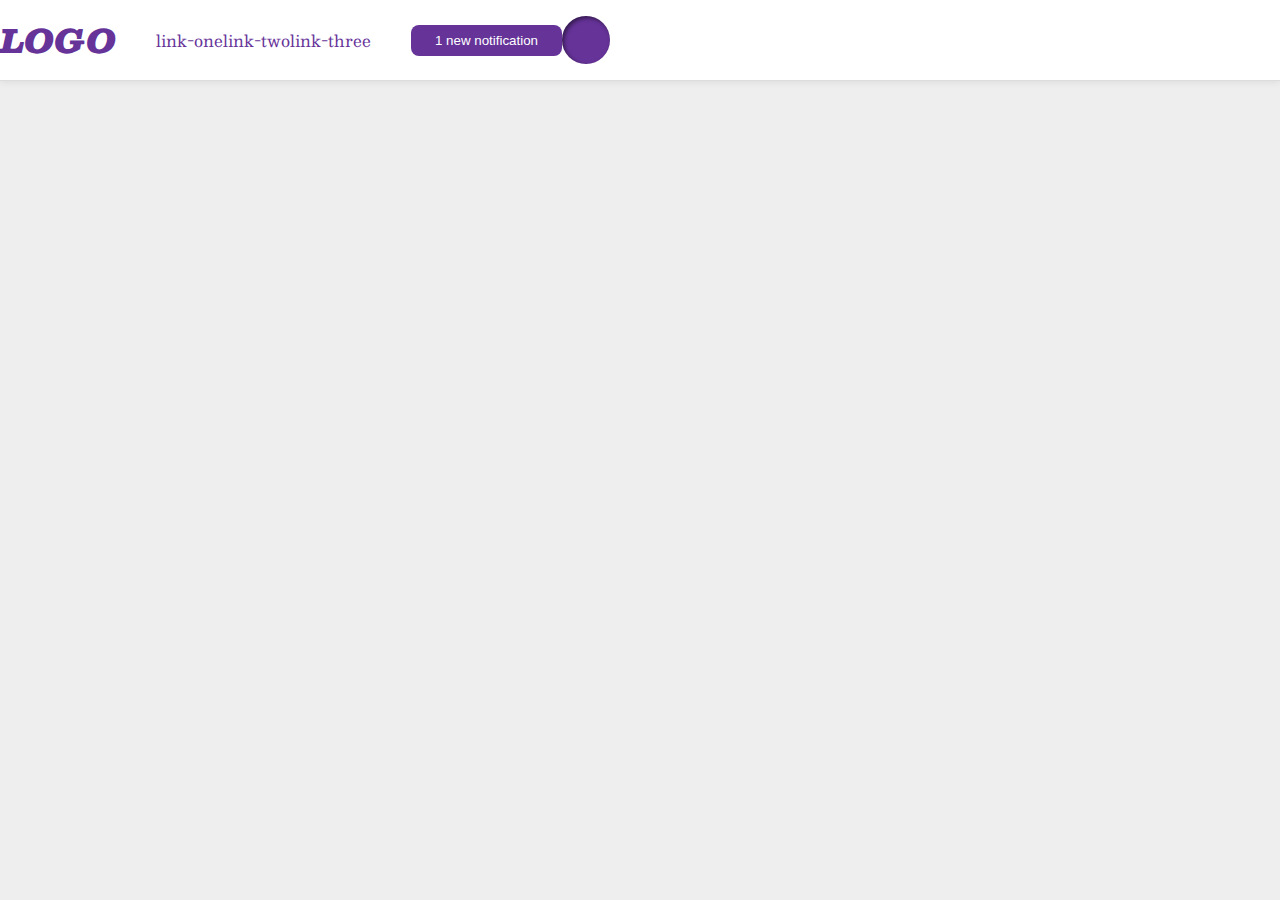
<file: flex/03-flex-header-2/index.html>
<!DOCTYPE html>
<html lang="en">
  <head>
    <meta charset="UTF-8">
    <meta http-equiv="X-UA-Compatible" content="IE=edge">
    <meta name="viewport" content="width=device-width, initial-scale=1.0">
    <title>Flex Header 2</title>
    <link rel="stylesheet" href="style.css">
  </head>
  <body>
    <div class="header">
      <div class="logo">
        LOGO
      </div>
      <ul class="links">
        <li><a href="google.com">link-one</a></li>
        <li><a href="google.com">link-two</a></li>
        <li><a href="google.com">link-three</a></li>
      </ul>
      <ul class="right">
        <button class="notifications">
          1 new notification
        </button>
        <div class="profile-image"></div>
      </ul>
    </div>
  </body>
</html>
</file>
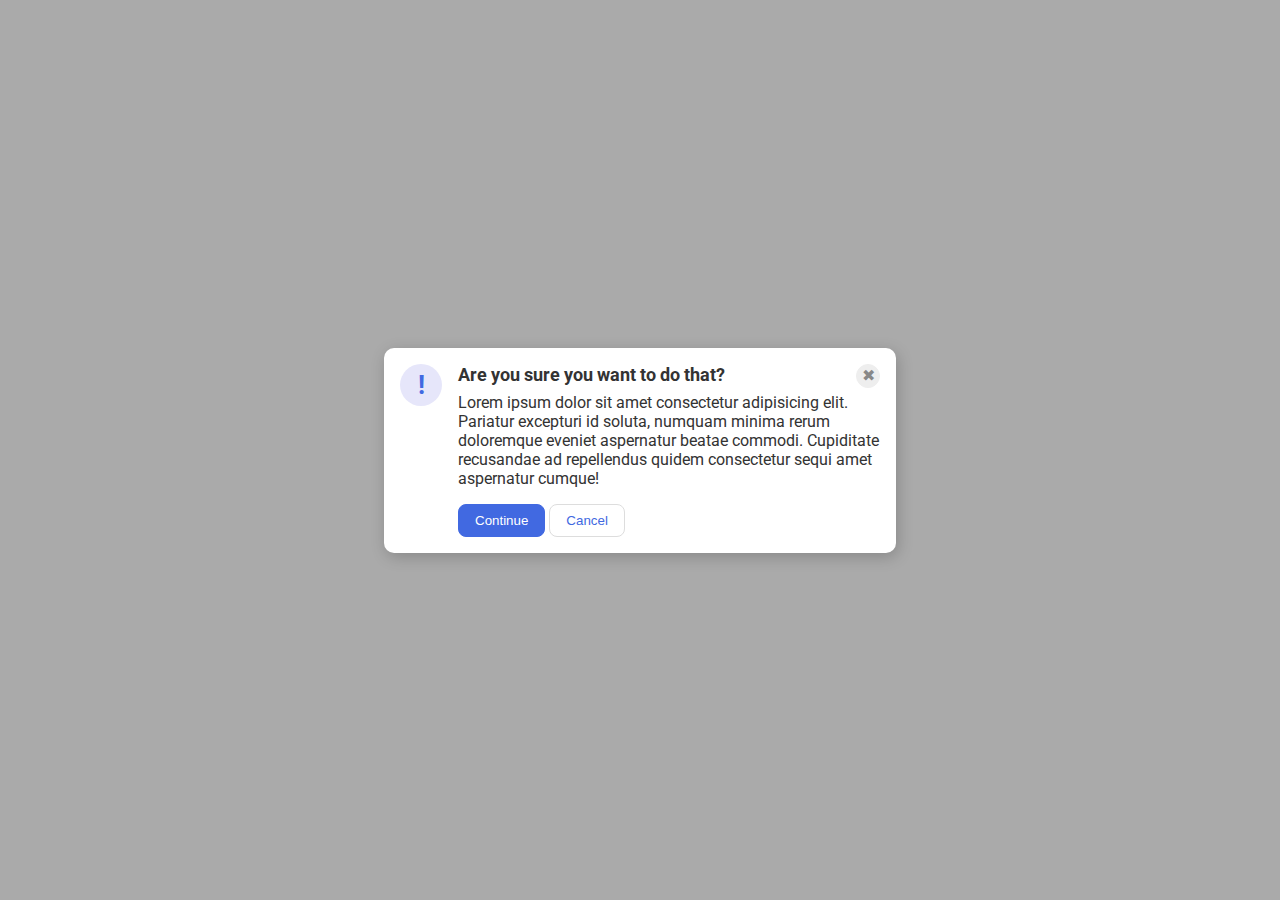
<file: flex/05-flex-modal/index.html>
<!DOCTYPE html>
<html lang="en">
  <head>
    <meta charset="UTF-8">
    <meta http-equiv="X-UA-Compatible" content="IE=edge">
    <meta name="viewport" content="width=device-width, initial-scale=1.0">
    <link rel="stylesheet" href="style.css">
    <title>Modal</title>
  </head>
  <body>
    <div class="modal">
      <div class="icon">!</div>
      <div class="right">
        <div class="top-right">
          <div class="header">Are you sure you want to do that?</div>
          <button class="close-button">✖</button>
        </div>
        <div class="text">Lorem ipsum dolor sit amet consectetur adipisicing elit. Pariatur excepturi id soluta, numquam minima rerum doloremque eveniet aspernatur beatae commodi. Cupiditate recusandae ad repellendus quidem consectetur sequi amet aspernatur cumque!</div>
        <div class="buttons">
          <button class="continue">Continue</button>
          <button class="cancel">Cancel</button>
        </div>
      </div>
    </div>
  </body>
</html>
</file>
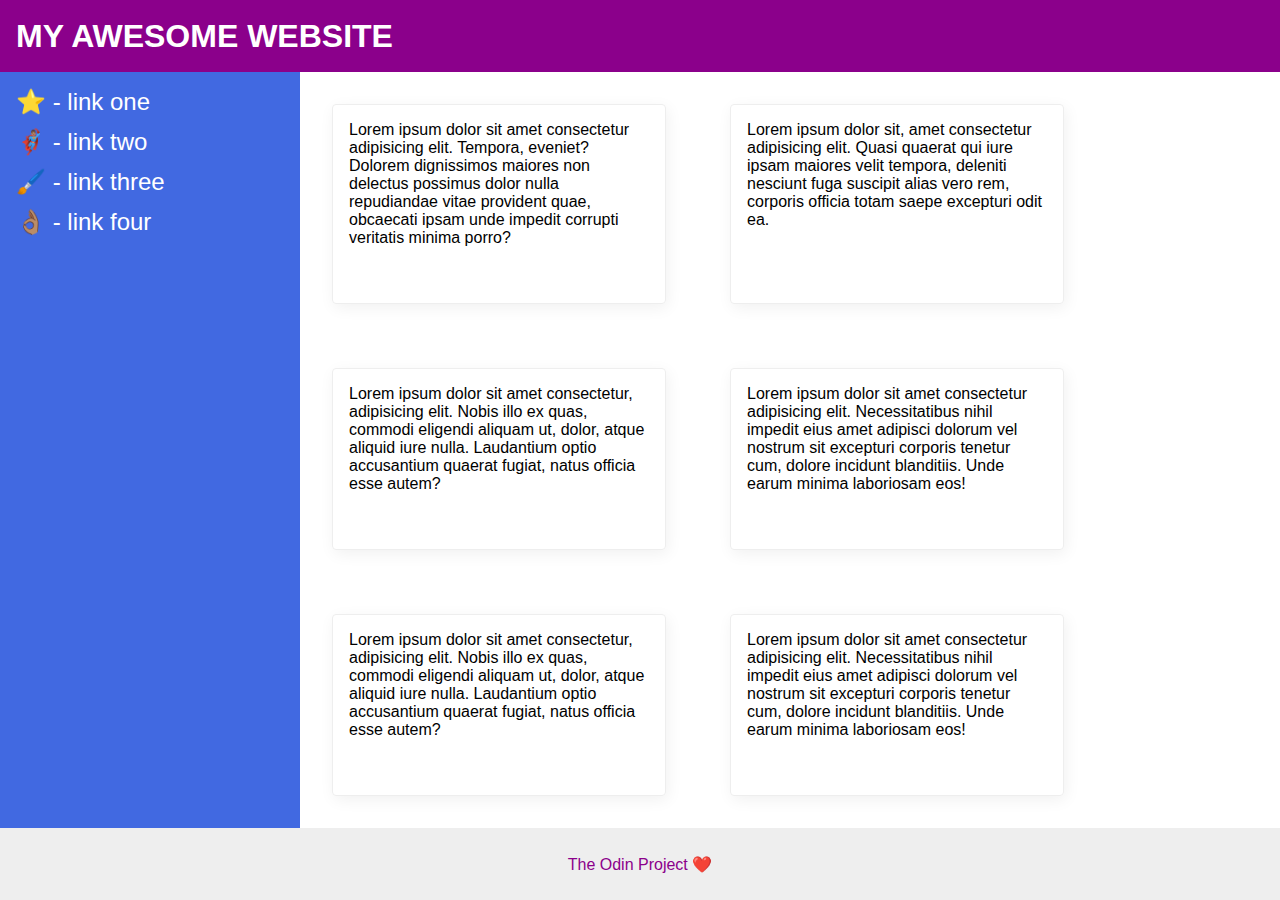
<file: flex/07-flex-layout-2/index.html>
<!DOCTYPE html>
<html lang="en">
  <head>
    <meta charset="UTF-8">
    <meta http-equiv="X-UA-Compatible" content="IE=edge">
    <meta name="viewport" content="width=device-width, initial-scale=1.0">
    <title>The Holy Grail</title>
    <link rel="stylesheet" href="style.css">
  </head>
  <body>
    <div class="header">
      MY AWESOME WEBSITE
    </div>
    <div class="container">
      <div class="sidebar">
        <ul>
          <li><a href="#">⭐ - link one</a></li>
          <li><a href="#">🦸🏽‍♂️ - link two</a></li>
          <li><a href="#">🖌️ - link three</a></li>
          <li><a href="#">👌🏽 - link four</a></li>
        </ul>
      </div>

      <div class="cards">
      <div class="card">Lorem ipsum dolor sit amet consectetur adipisicing elit. Tempora, eveniet? Dolorem dignissimos maiores non delectus possimus dolor nulla repudiandae vitae provident quae, obcaecati ipsam unde impedit corrupti veritatis minima porro?</div>
      <div class="card">Lorem ipsum dolor sit, amet consectetur adipisicing elit. Quasi quaerat qui iure ipsam maiores velit tempora, deleniti nesciunt fuga suscipit alias vero rem, corporis officia totam saepe excepturi odit ea.</div>
      <div class="card">Lorem ipsum dolor sit amet consectetur, adipisicing elit. Nobis illo ex quas, commodi eligendi aliquam ut, dolor, atque aliquid iure nulla. Laudantium optio accusantium quaerat fugiat, natus officia esse autem?</div>
      <div class="card">Lorem ipsum dolor sit amet consectetur adipisicing elit. Necessitatibus nihil impedit eius amet adipisci dolorum vel nostrum sit excepturi corporis tenetur cum, dolore incidunt blanditiis. Unde earum minima laboriosam eos!</div>
      <div class="card">Lorem ipsum dolor sit amet consectetur, adipisicing elit. Nobis illo ex quas, commodi eligendi aliquam ut, dolor, atque aliquid iure nulla. Laudantium optio accusantium quaerat fugiat, natus officia esse autem?</div>
      <div class="card">Lorem ipsum dolor sit amet consectetur adipisicing elit. Necessitatibus nihil impedit eius amet adipisci dolorum vel nostrum sit excepturi corporis tenetur cum, dolore incidunt blanditiis. Unde earum minima laboriosam eos!</div>
      </div>
    </div>
    <div class="footer">
      The Odin Project ❤️
    </div>
  </body>
</html>
</file>
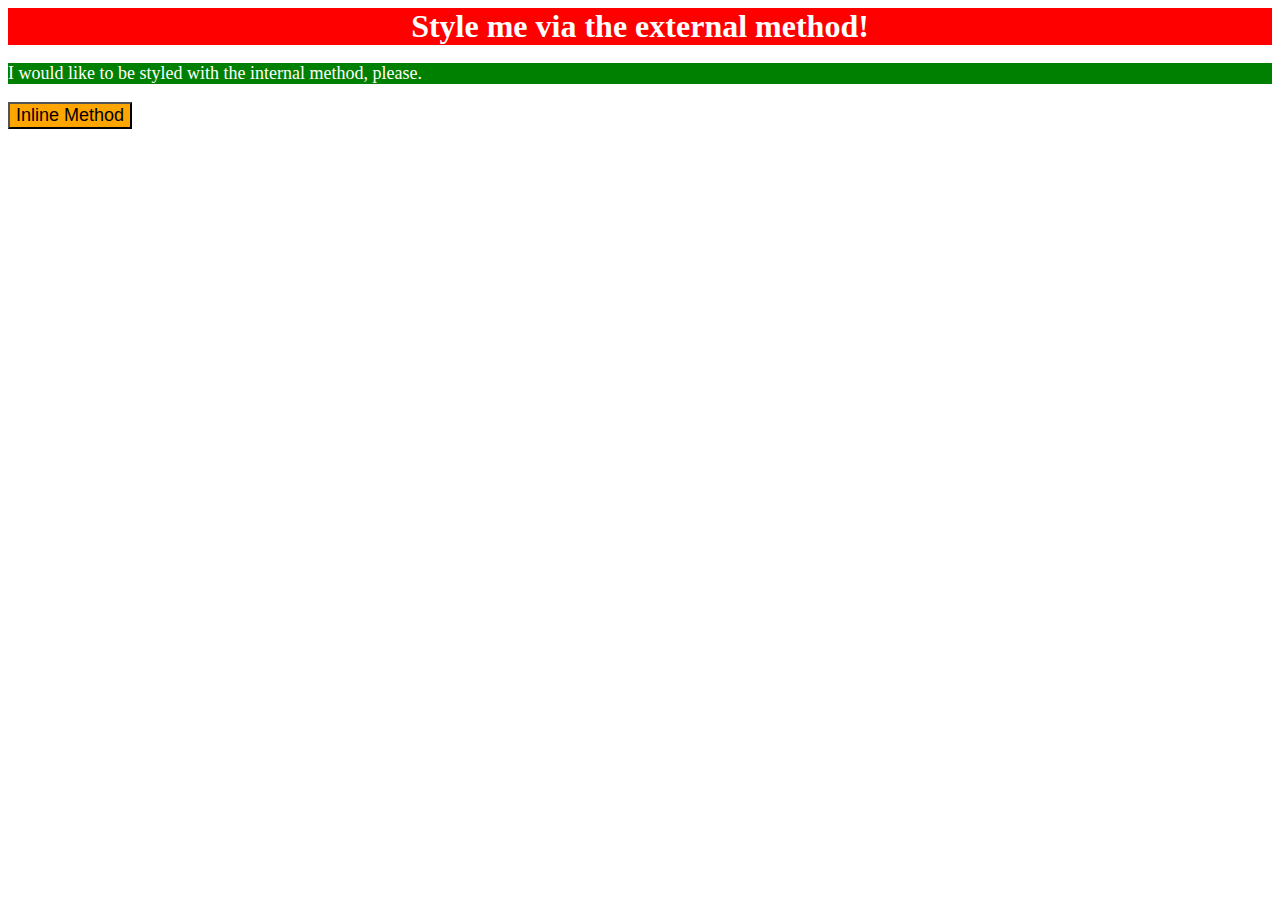
<file: foundations/01-css-methods/index.html>
<!DOCTYPE html>
<html lang="en">
  <head>
    <link rel = "stylesheet" href="styles.css">
    <meta charset="UTF-8">
    <meta http-equiv="X-UA-Compatible" content="IE=edge">
    <meta name="viewport" content="width=device-width, initial-scale=1.0">
    <title>Methods for Adding CSS</title>
    <style>
      p {
        background-color: green;
        color: white;
        font-size: 18px;
      }
    </style>
  </head>
  <body>
    <div>Style me via the external method!</div>
    <p>I would like to be styled with the internal method, please.</p>
    <button style="background-color: orange; font-size: 18px;">Inline Method</button>
  </body>
</html>
</file>
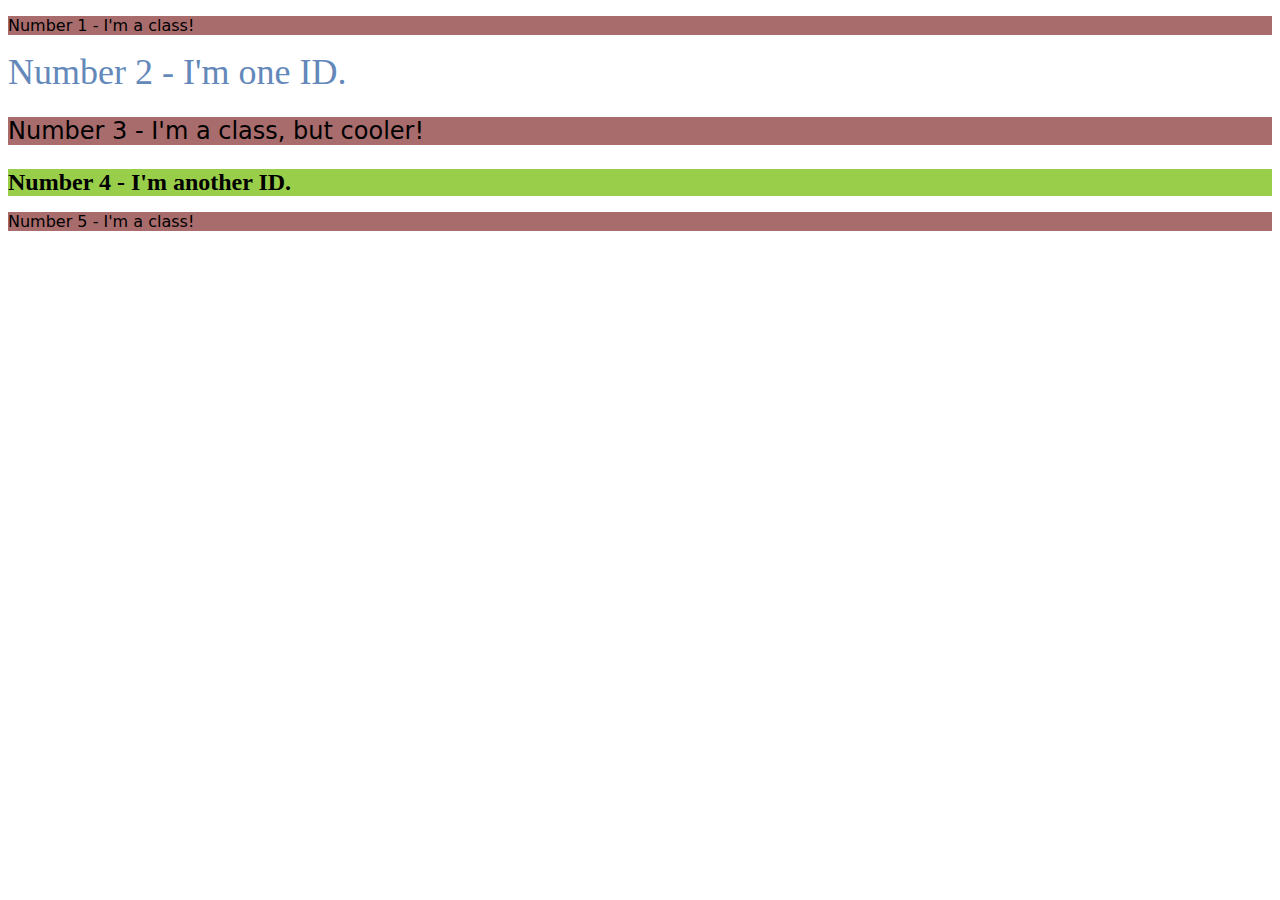
<file: foundations/02-class-id-selectors/index.html>
<!DOCTYPE html>
<html lang="en">
  <head>
    <meta charset="UTF-8">
    <meta http-equiv="X-UA-Compatible" content="IE=edge">
    <meta name="viewport" content="width=device-width, initial-scale=1.0">
    <title>Class and ID Selectors</title>
    <link rel="stylesheet" href="style.css">
  </head>
  <body>
    <p class = "odd">Number 1 - I'm a class!</p>
    <div id = "num2">Number 2 - I'm one ID.</div>
    <p class = "odd cool">Number 3 - I'm a class, but cooler!</p>
    <div id = "num4">Number 4 - I'm another ID.</div>
    <p class = "odd">Number 5 - I'm a class!</p>
  </body>
</html>
</file>
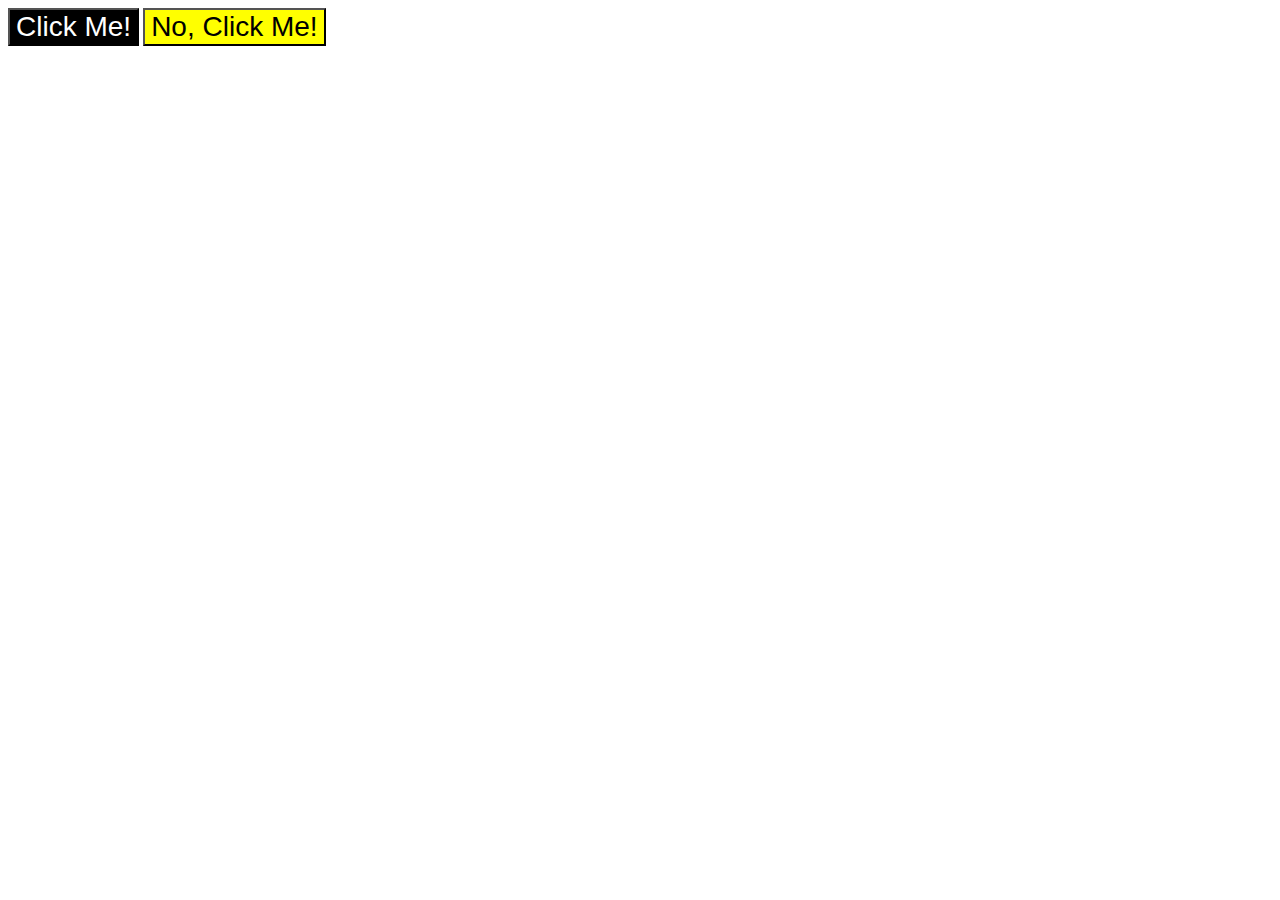
<file: foundations/03-grouping-selectors/index.html>
<!DOCTYPE html>
<html lang="en">
  <head>
    <meta charset="UTF-8">
    <meta http-equiv="X-UA-Compatible" content="IE=edge">
    <meta name="viewport" content="width=device-width, initial-scale=1.0">
    <title>Grouping Selectors</title>
    <link rel="stylesheet" href="style.css">
  </head>
  <body>
    <button class="first">Click Me!</button>
    <button class="second">No, Click Me!</button>
  </body>
</html>
</file>
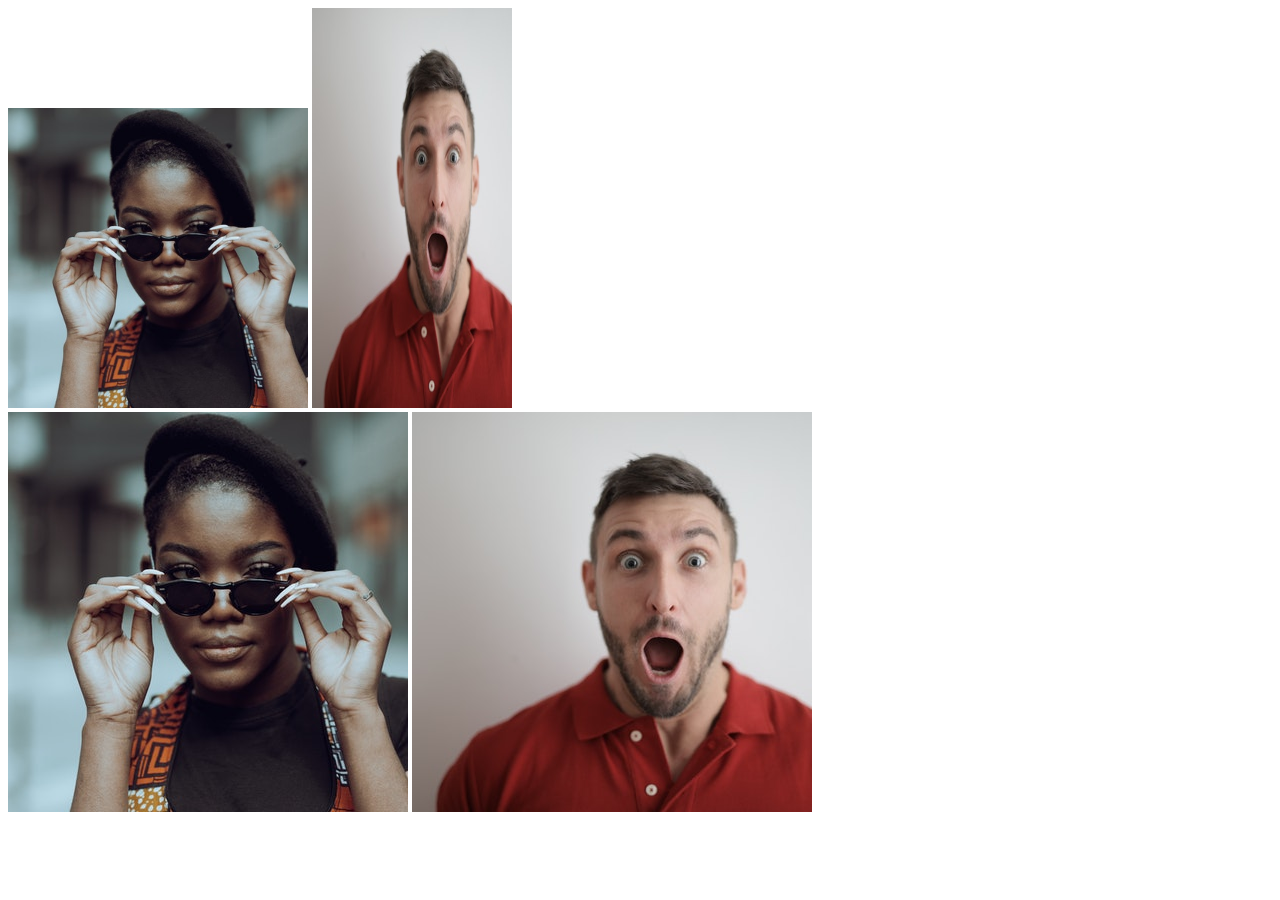
<file: foundations/04-chaining-selectors/index.html>
<!DOCTYPE html>
<html lang="en">
  <head>
    <meta charset="UTF-8">
    <meta http-equiv="X-UA-Compatible" content="IE=edge">
    <meta name="viewport" content="width=device-width, initial-scale=1.0">
    <title>Chaining Selectors</title>
    <link rel="stylesheet" href="style.css">
  </head>
  <body>
    <!-- Check image source path. Review Foundations lesson - Links and Images -->
    <!-- Use the classes BELOW this line -->
    <div>
      <img class="avatar proportioned" src="./images/woman.jpg" alt="Woman with glasses">
      <img class="avatar distorted" src="./images/man.jpg" alt="Man with surprised expression">
    </div>
    <!-- Use the classes ABOVE this line -->
    <div>
      <img class="original proportioned" src="./images/woman.jpg" alt="Woman with glasses">
      <img class="original distorted" src="./images/man.jpg" alt="Man with surprised expression">
    </div>
  </body>
</html>
</file>
<file: flex/03-flex-header-2/style.css>
/* this is some magical font-importing.  
you'll learn about it later. */
@import url('https://fonts.googleapis.com/css2?family=Besley:ital,wght@0,400;1,900&display=swap');

body {
  margin: 0;
  background: #eee;
  font-family: Besley, serif;
}

.header {
  background: white;
  border-bottom: 1px solid #ddd;
  box-shadow: 0 0 8px rgba(0,0,0,.1);
  display: flex;
}

.profile-image {
  background: rebeccapurple;
  box-shadow: inset 2px 2px 4px rgba(0,0,0,.5);
  border-radius: 50%;
  width: 48px;
  height: 48px;
}

.logo {
  color: rebeccapurple;
  font-size: 32px;
  font-weight: 900;
  font-style: italic;
}

button {
  border: none;
  border-radius: 8px;
  background: rebeccapurple;
  color: white;
  padding: 8px 24px;
}

a {
  /* this removes the line under our links */
  text-decoration: none;
  color: rebeccapurple;
}

ul {
  list-style-type: none;
}

.right {
  display: flex;
  justify-content: flex-end;
  align-items: center;
}

.links, .logo {
  display: flex;
  justify-content: flex-start;
  align-items: center; 
}
</file>
<file: flex/05-flex-modal/style.css>
@import url('https://fonts.googleapis.com/css2?family=Roboto:wght@400;700&display=swap');

html, body {
  height: 100%;
}

body {
  font-family: Roboto, sans-serif;
  margin: 0;
  background: #aaa;
  color: #333;
  /* I'll give you this one for free lol */
  display: flex;
  align-items: center;
  justify-content: center;
}

.modal {
  background: white;
  width: 480px;
  border-radius: 10px;
  box-shadow: 2px 4px 16px rgba(0,0,0,.2);
  display: flex;
  padding: 16px;
  gap: 16px;
}

.icon {
  color: royalblue;
  font-size: 26px;
  font-weight: 700;
  background: lavender;
  width: 42px;
  height: 42px;
  border-radius: 50%;
  display: flex;
  align-items: center;
  justify-content: center;
  flex-shrink: 0;
}

.close-button {
  background: #eee;
  border-radius: 50%;
  color: #888;
  font-weight: 400;
  font-size: 16px;
  height: 24px;
  width: 24px;
  display: flex;
  align-items: center;
  justify-content: center;
  border: 1px solid #eee;
  padding: 0;
}

button {
  cursor: pointer;
  padding: 8px 16px;
  border-radius: 8px;
}

button.continue {
  background: royalblue;
  border: 1px solid royalblue;
  color: white;
  margin-top: 16px;
}

button.cancel {
  background: white;
  border: 1px solid #ddd;
  color: royalblue;
  margin-top: 16px;
}

.header {
  font-weight: bold;
  font-size: 18px;
  margin-bottom: 8px;
}

.right {
  flex-direction: column;
}

.top-right {
  display: flex;
  flex-direction: row;
  justify-content: space-between;
  align-content: center;
}
</file>
<file: flex/07-flex-layout-2/style.css>
body {
  font-family: -apple-system, BlinkMacSystemFont, 'Segoe UI', Roboto, Oxygen, Ubuntu, Cantarell, 'Open Sans', 'Helvetica Neue', sans-serif;
  margin: 0;
  min-height: 100vh;
}

.header {
  height: 72px;
  background: darkmagenta;
  color: white;
}

.footer {
  height: 72px;
  background: #eee;
  color: darkmagenta;
}

.sidebar {
  width: 300px;
  background: royalblue;
  box-sizing: border-box;
}

.card {
  border: 1px solid #eee;
  box-shadow: 2px 4px 16px rgba(0,0,0,.06);
  border-radius: 4px;
}

/* My-Solution */

a {
  text-decoration: none;
  color: white;
}

ul {
  list-style: none;
  margin: 0;
  padding: 0;
}

body {
  display: flex;
  flex-direction: column;
}

.container {
  display: flex;
  flex: 1;
}

.sidebar {
  flex-shrink: 0;
  min-width: 300px;
  font-size: 24px;
  padding: 16px;
}

.header, .footer {
  display: flex;
  align-items: center;
}

.header {
  font-weight: 900;
  font-size: 32px;
  padding-left: 16px;
}

.footer {
  justify-content: center;
}

.cards {
  display: flex;
  flex: 1;
  flex-wrap: wrap;
}

.card {
  padding: 16px;
  margin: 32px;
  width: 300px;
}

li {
  margin-bottom: 12px;
}
</file>
<file: foundations/01-css-methods/styles.css>
div {
    background-color: red;
    color: white;
    font-size: 32px;
    text-align: center;
    font-weight: bold;
}
</file>
<file: foundations/02-class-id-selectors/style.css>
.odd {
    background-color: rgb(168, 108, 108);
    font-family: "Verdana", "DejaVu Sans", sans-serif;
}

#num2 {
    color: rgb(99, 136, 185);
    font-size: 36px;
}

.cool {
    font-size: 24px;
}

#num4 {
    background-color: rgb(153, 206, 74);
    font-size: 24px;
    font-weight: bold;
}
</file>
<file: foundations/03-grouping-selectors/style.css>
.first, .second {
    font-size: 28px;
    font-family: "Helvetica", "Times New Roman", "sans-serif";
}

.first {
    background-color: black;
    color: white;
}

.second {
    background-color: yellow;
}
</file>
<file: foundations/04-chaining-selectors/style.css>
.avatar.proportioned {
    width: 300px;
    height: auto;
}

.avatar.distorted {
    width: 200px;
    height: 400px;
}
</file>
